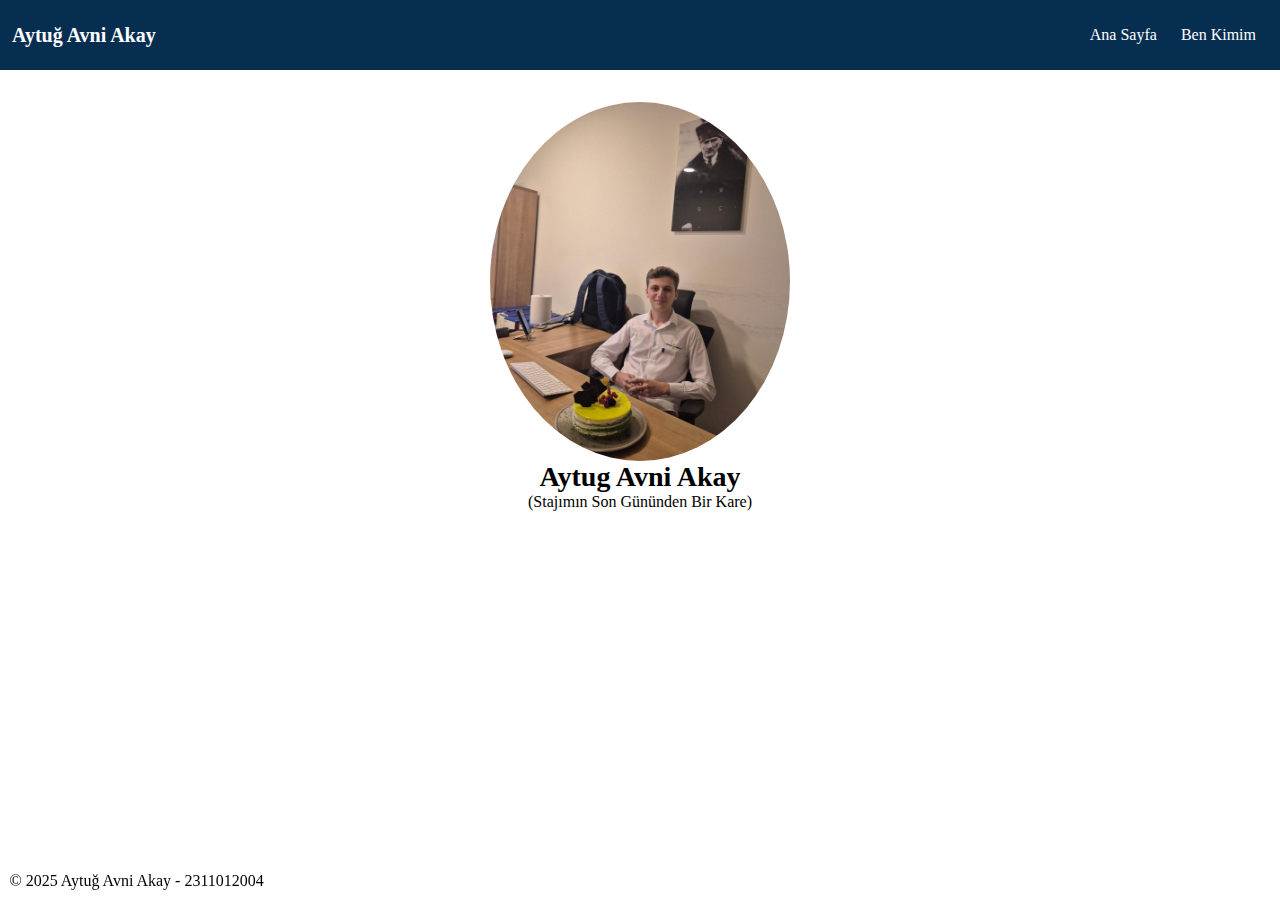
<file: index.html>
<!DOCTYPE html>
<html lang="en">
<head>
    <meta charset="UTF-8">
    <meta name="viewport" content="width=device-width, initial-scale=1.0">
    <title>Aytug Avni Akay</title>
    <link rel ="stylesheet" href="main.css">
</head>
<body>
    <header class = "bg-dark-blue">
        <nav id="navbar">
            <h1 class ="heading-small">Aytuğ Avni Akay</h1>

            <ul>
                <li><a href="index.html">Ana Sayfa</a></li>
                <li><a href="myself.html">Ben Kimim</a></li>
            </ul>
        </nav>
    </header>

    <section id="home">
        <img src="bn.jpg" width="300" height="300" alt="Aytug Avni Akay">

        <div class="name">
            <h2 class="heading-big">Aytug Avni Akay</h2>
            <p>(Stajımın Son Gününden Bir Kare)</p>
        </div>

    </section>
    
    <footer>
        <p>&copy; 2025 Aytuğ Avni Akay - 2311012004</p>
    </footer>
</body>
</html>
</file>
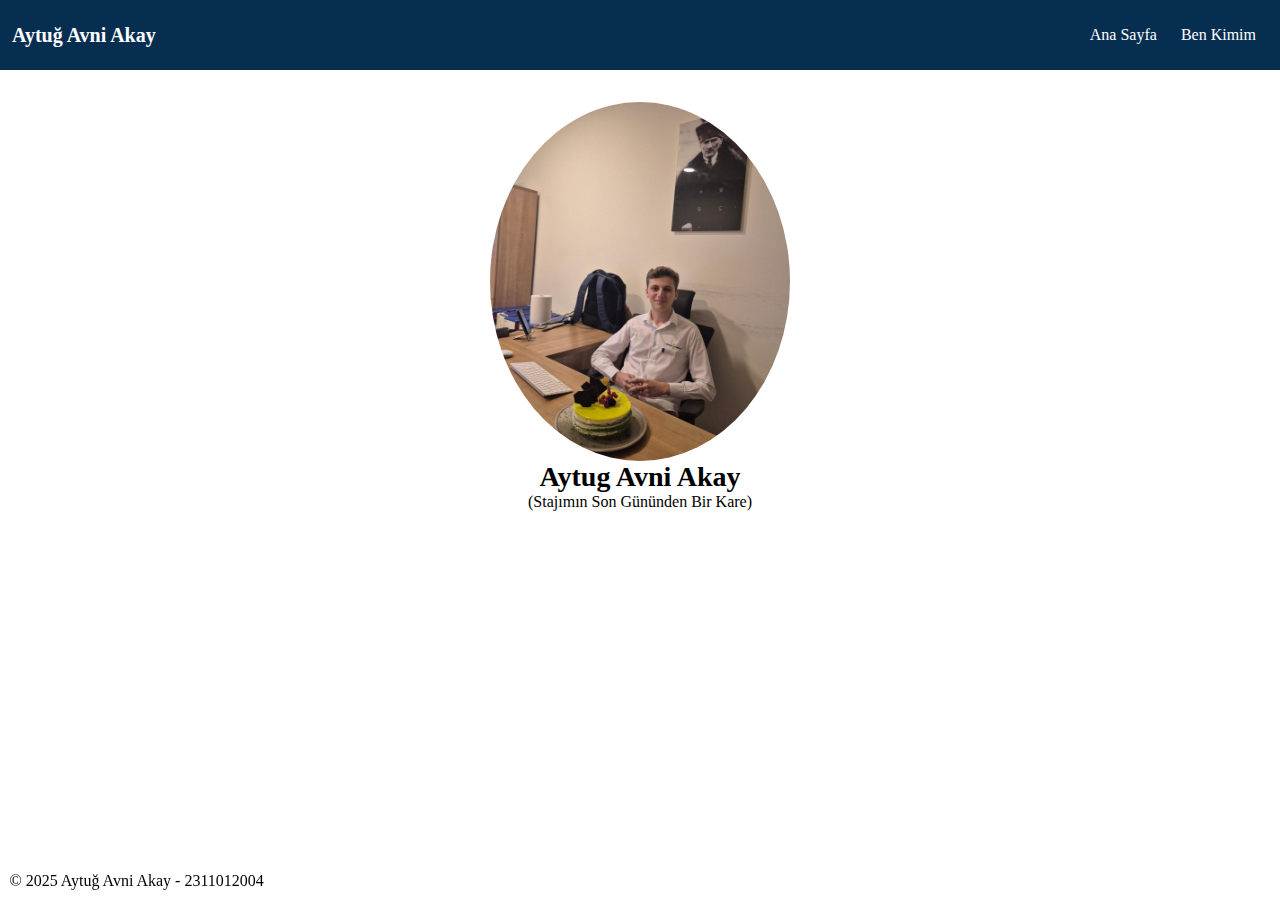
<file: main.html>
<!DOCTYPE html>
<html lang="en">
<head>
    <meta charset="UTF-8">
    <meta name="viewport" content="width=device-width, initial-scale=1.0">
    <title>Aytug Avni Akay</title>
    <link rel ="stylesheet" href="main.css">
</head>
<body>
    <header class = "bg-dark-blue">
        <nav id="navbar">
            <h1 class ="heading-small">Aytuğ Avni Akay</h1>

            <ul>
                <li><a href="main.html">Ana Sayfa</a></li>
                <li><a href="myself.html">Ben Kimim</a></li>
            </ul>
        </nav>
    </header>

    <section id="home">
        <img src="bn.jpg" width="300" height="300" alt="Aytug Avni Akay">

        <div class="name">
            <h2 class="heading-big">Aytug Avni Akay</h2>
            <p>(Stajımın Son Gününden Bir Kare)</p>
        </div>

    </section>
    
    <footer>
        <p>&copy; 2025 Aytuğ Avni Akay - 2311012004</p>
    </footer>
</body>
</html>
</file>
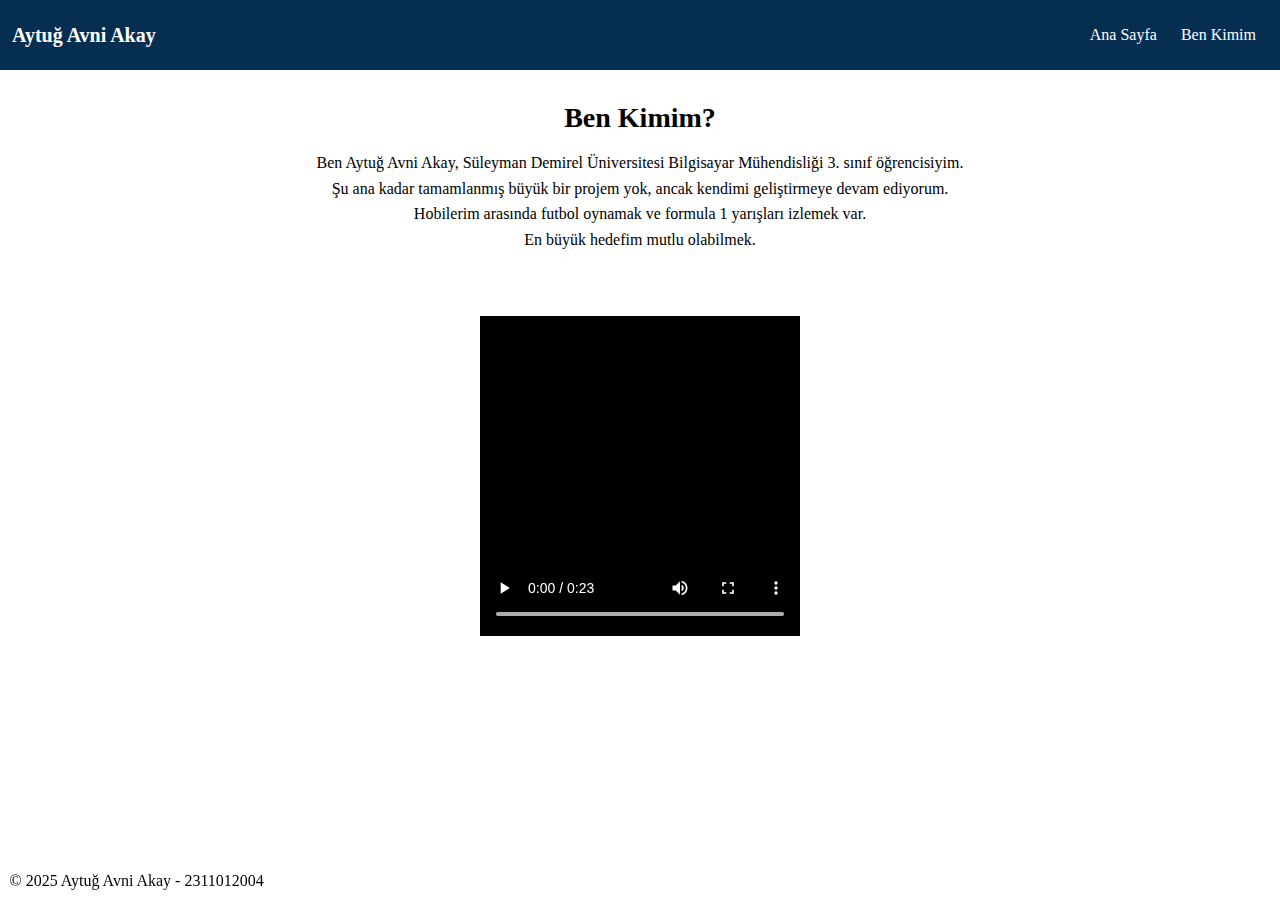
<file: myself.html>
<!DOCTYPE html>
<html lang="en">
<head>
    <meta charset="UTF-8">
    <meta name="viewport" content="width=device-width, initial-scale=1.0">
    <title>Aytug Avni Akay</title>
    <link rel ="stylesheet" href="main.css">
</head>
<body>
    <header class = "bg-dark-blue">
        <nav id="navbar">
            <h1 class ="heading-small">Aytuğ Avni Akay</h1>

            <ul>
                <li><a href="index.html">Ana Sayfa</a></li>
                <li><a href="myself.html">Ben Kimim</a></li>
            </ul>
        </nav>
    </header>

    <section id="myself" class="text-center" style="padding: 2rem;">
        <h2 class="heading-big">Ben Kimim?</h2>
        <p style="margin-top: 1rem; max-width: 700px; margin-left:auto; margin-right:auto; line-height:1.6;">
            Ben Aytuğ Avni Akay, Süleyman Demirel Üniversitesi Bilgisayar Mühendisliği 3. sınıf öğrencisiyim. 
            <br>Şu ana kadar tamamlanmış büyük bir projem yok, ancak kendimi geliştirmeye devam ediyorum. 
            <br>Hobilerim arasında futbol oynamak ve formula 1 yarışları izlemek var.<br>En büyük hedefim mutlu olabilmek.
        </p>
    </section>

    <div class="text-center" style="margin: 2rem 0;">
    <video style="width: 20rem; max-width: 80%; height: auto;" controls>
        <source src="monkey.mp4" type="video/mp4">
        Tarayıcınız video etiketini desteklemiyor.
    </video>
    </div>

    <footer>
        <p>&copy; 2025 Aytuğ Avni Akay - 2311012004</p>
    </footer>
</body>
</html>
</file>
<file: main.css>
* {
    margin: 0;
    padding: 0;
    box-sizing: border-box;
}
html,body{
    height: 100%;
    margin: 0;
}
a {
    text-decoration: none;
    color: white;
}
.text-center{
    text-align: center;
}
.heading-small{
    font-size: 1.25rem;
}
.heading-medium{
    font-size: 1.5rem;
}
.heading-big{
    font-size: 1.75rem;
}
.bg-dark-blue{
    background: #062e51;
}
.bg-light-blue{
    background: #336ea2;
}
#navbar{
    color: white;
    display: flex;
    justify-content: space-between;
    align-items: center;
    padding: 0 0.75rem;
    height: 70px;
}
#navbar ul{
    list-style-type: none;
    display: flex;
    align-items: center;
}
#navbar ul li a{
    padding: 0.75rem;
}
#navbar ul li a:hover{
    background:#336ea2;
    border-radius: 4px;
}
#home {
    display: flex;
    flex-direction: column;
    justify-content: center;
    align-items: center;
    padding: 2rem;
}
#home img{
    max-width: 100%;
    height: auto;
    border-radius: 100%;    
}
#home .name{
    margin-bottom: 0.75rem;
    text-align: center;
}
footer {
  position: fixed;
  left: 0;  
  bottom: 0;   
  padding: 0.6rem;     
  text-align: center; 
  border: none;      
  border-top: none;
  margin: 0;
}
</file>
